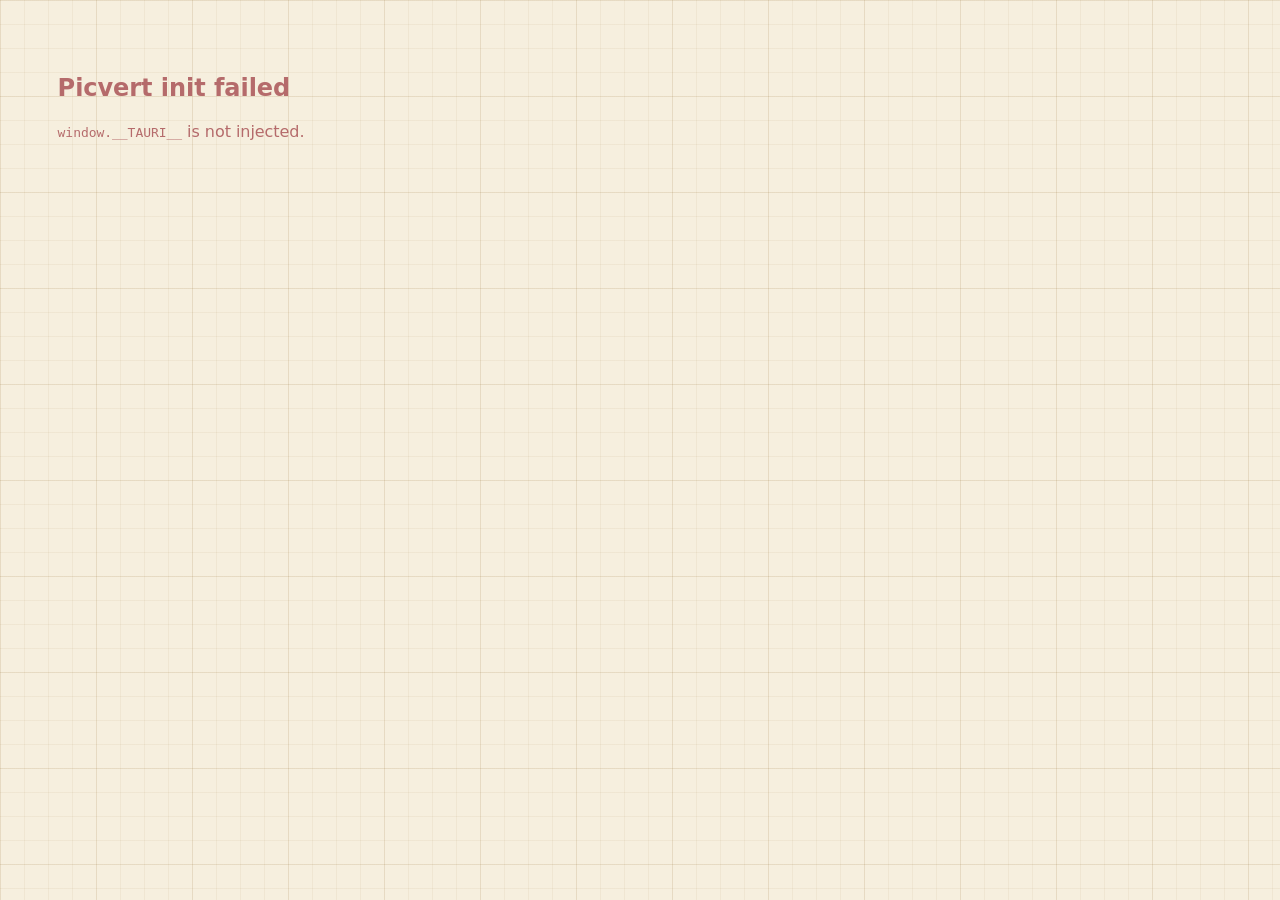
<file: ui/index.html>
<!doctype html>
<html lang="en">
  <head>
    <meta charset="UTF-8" />
    <meta name="viewport" content="width=device-width, initial-scale=1.0" />
    <title>Picvert</title>
    <link rel="stylesheet" href="styles.css" />
  </head>
  <body>
    <!-- Decorative atmospheric blobs (CSS-only, GPU-cheap, behind everything). -->
    <div class="aurora" aria-hidden="true">
      <span class="blob b1"></span>
      <span class="blob b2"></span>
    </div>

    <header class="hdr">
      <div class="hdr-brand">
        <h1 class="brand-title" data-i18n="title">Picvert</h1>
        <p class="brand-sub" data-i18n="subtitle">
          Batch image / PDF / document converter
        </p>
      </div>
      <div class="hdr-actions">
        <button id="help-btn" class="icon-btn" aria-label="Help" title="Help">
          <svg viewBox="0 0 24 24" width="16" height="16" fill="none" stroke="currentColor"
               stroke-width="1.7" stroke-linecap="round" stroke-linejoin="round">
            <circle cx="12" cy="12" r="9"></circle>
            <path d="M9.4 9.5a2.6 2.6 0 0 1 5.2 0c0 1.5-2.6 1.7-2.6 3.5"></path>
            <circle cx="12" cy="17" r="0.5" fill="currentColor"></circle>
          </svg>
        </button>
        <div class="lang-picker">
          <select id="lang-select" aria-label="Language"></select>
        </div>
      </div>
    </header>

    <main class="main">
      <!-- Hero dropzone -->
      <section id="dropzone" class="dropzone">
        <svg class="dz-icon" viewBox="0 0 24 24" fill="none" stroke="currentColor"
             stroke-width="1.5" stroke-linecap="round" stroke-linejoin="round" aria-hidden="true">
          <path d="M12 3v12"></path>
          <path d="M7 8l5-5 5 5"></path>
          <path d="M5 16v3a2 2 0 0 0 2 2h10a2 2 0 0 0 2-2v-3"></path>
        </svg>
        <p class="dz-prompt" data-i18n="drop_prompt">
          Drop files here or click to select
        </p>
        <p class="dz-chips muted" data-i18n="drop_hint_chips">
          PNG · JPG · PDF · DOCX · XLSX · CSV · HEIC · SVG
        </p>
      </section>

      <!-- Output bar (folder + actions) -->
      <section class="output-bar">
        <span class="output-label muted" data-i18n="output_label">Output:</span>
        <span id="output-folder" class="output-path muted" data-i18n="output_unset">
          (not set — pick when you start)
        </span>
        <button id="change-output-btn" class="btn-ghost" data-i18n="btn_change_output">
          Change
        </button>
        <button id="open-output-btn" class="btn-ghost hidden" data-i18n="btn_open_output">
          Open
        </button>
      </section>

      <!-- Conversion controls -->
      <section class="controls">
        <label class="ctrl-group">
          <span class="ctrl-label muted" data-i18n="label_output_format">Output format</span>
          <select id="format-select"></select>
        </label>
        <label class="ctrl-group" id="quality-group">
          <span class="ctrl-label muted">
            <span data-i18n="label_quality">Quality</span>
            <span id="quality-val" class="quality-val">90</span>
          </span>
          <input id="quality-slider" type="range" min="60" max="100" step="1" value="90" />
        </label>
        <label class="ctrl-group" data-i18n-title="tooltip_max_dim">
          <span class="ctrl-label muted" data-i18n="label_max_dim">Max width (px)</span>
          <input id="max-dim-input" type="number" min="64" step="32" placeholder="—" />
        </label>
        <button id="convert-btn" class="btn-primary" data-i18n="btn_convert">
          Start Conversion
        </button>
        <button id="cancel-btn" class="btn-ghost hidden" data-i18n="btn_cancel">
          Cancel
        </button>
        <button id="clear-btn" class="btn-ghost" data-i18n="btn_clear">Clear</button>
      </section>

      <!-- File list -->
      <section class="list-section">
        <div class="list-head">
          <span class="list-title" data-i18n="list_title">Files</span>
          <span id="list-count" class="list-count muted">0</span>
        </div>
        <div id="file-list" class="file-list">
          <p class="empty" data-i18n="list_empty">No files yet.</p>
        </div>
      </section>

      <!-- Progress -->
      <section id="progress" class="progress hidden">
        <div class="bar"><div id="bar-fill" class="bar-fill"></div></div>
        <p id="progress-text">0 / 0</p>
        <p id="progress-summary" class="muted hidden"></p>
      </section>
    </main>

    <footer class="ftr">
      <span id="version" class="version">v—</span>
      <span id="engine-status" class="engine-status">Engine: …</span>
    </footer>

    <!-- ─────────────────────── About / Updates dialog ─────────────────────── -->
    <dialog id="about-dialog" class="dialog">
      <h2 data-i18n="about_title">About Picvert</h2>
      <p>
        <strong>Picvert</strong> <span id="about-version">v—</span>
      </p>
      <p data-i18n="about_blurb">
        Cross-platform batch converter for images, PDFs, and Office documents.
      </p>
      <p>
        <span data-i18n="about_author_label">Author</span>: Julio (Akxan) ·
        <span data-i18n="about_license_label">License</span>: Apache-2.0
      </p>
      <p>
        <a href="https://github.com/Akxan/picvert" target="_blank" rel="noopener">
          github.com/Akxan/picvert
        </a>
      </p>
      <p id="update-status" class="muted"></p>
      <div class="dialog-actions">
        <button id="check-updates-btn" class="btn-primary" data-i18n="btn_check_updates">
          Check for updates
        </button>
        <button id="about-close-btn" class="btn-ghost" data-i18n="btn_close">Close</button>
      </div>
    </dialog>

    <!-- ─────────────────────── Help dialog ─────────────────────── -->
    <dialog id="help-dialog" class="dialog dialog-wide">
      <h2 data-i18n="help_title">Picvert · Help</h2>
      <p data-i18n="help_intro" class="help-intro"></p>

      <h3 data-i18n="help_inputs_h">Supported inputs</h3>
      <div class="chip-row" id="help-inputs"></div>

      <h3 data-i18n="help_outputs_h">Output formats</h3>
      <div class="chip-row" id="help-outputs"></div>

      <h3 data-i18n="help_doc_matrix_h">Document conversion</h3>
      <p data-i18n="help_doc_matrix" class="muted"></p>

      <h3 data-i18n="help_tips_h">Tips</h3>
      <ul class="tips">
        <li data-i18n="help_tip_1"></li>
        <li data-i18n="help_tip_2"></li>
        <li data-i18n="help_tip_3"></li>
      </ul>

      <div class="dialog-actions">
        <button id="help-close-btn" class="btn-primary" data-i18n="help_close">Got it</button>
      </div>
    </dialog>

    <!-- Toast container — populated by main.js -->
    <div id="toast-stack" class="toast-stack" aria-live="polite"></div>

    <!-- Update progress overlay — shown only during install_update. -->
    <div id="update-progress" class="update-overlay hidden" role="dialog" aria-live="polite">
      <div class="update-card">
        <div id="update-title" class="update-title"></div>
        <div class="update-bar">
          <div id="update-bar-fill" class="update-bar-fill"></div>
        </div>
        <div id="update-meta" class="update-meta"></div>
      </div>
    </div>

    <script type="module" src="main.js"></script>
  </body>
</html>
</file>
<file: ui/styles.css>
/* ─────────────────────────────────────────────────────────────────────────
   Picvert — refined Morandi editorial.
   Design tokens, layout, and components live here. Everything is CSS-only;
   no framework, no bundler.
   ─────────────────────────────────────────────────────────────────────── */

:root {
  /* Single warm light theme — cream paper, ivory, khaki accent.
     Inspired by Japanese stationery, vintage 田字格 writing pads. */
  color-scheme: light;

  --bg: #f6efde;              /* warm cream */
  --bg-elev: rgba(255, 252, 244, 0.72);
  --bg-card: #fffdf6;
  --bg-paper: #fbf6e8;        /* slightly deeper for cards */

  --fg: #2a251f;              /* deep ink */
  --fg-soft: #5b5048;
  --muted: #8a7d6e;
  --border: #ebdfc4;
  --border-strong: #d6c4a0;

  --accent: #9b7944;          /* deep khaki */
  --accent-2: #b89968;        /* lighter khaki */
  --accent-fg: #fffdf6;
  --accent-shadow: rgba(155, 121, 68, 0.3);

  --warm: #c95a3c;            /* terracotta for danger */
  --gold: #c9a064;
  --olive: #8a8a4a;

  --success: #6b8e3d;         /* moss */
  --danger: #c95a3c;

  /* The 田字格 grid lines. */
  --grid: rgba(155, 121, 68, 0.075);

  --r-sm: 6px;
  --r-md: 10px;
  --r-lg: 14px;

  --t-fast: 140ms;
  --t-med: 240ms;
  --ease-out: cubic-bezier(0.2, 0.8, 0.2, 1);
}

* { box-sizing: border-box; }
.hidden { display: none !important; }
.muted { color: var(--muted); }

html, body {
  margin: 0;
  padding: 0;
  height: 100%;
  background: var(--bg);
  color: var(--fg);
  font-family:
    "Cormorant Garamond", "SF Pro Text", -apple-system, BlinkMacSystemFont,
    "Segoe UI", "Helvetica Neue", "PingFang SC", "Hiragino Sans GB",
    "Songti SC", sans-serif;
  font-feature-settings: "ss01", "cv02", "cv11";
  letter-spacing: -0.003em;
  overflow-x: hidden;
}

body {
  padding: 1.4rem 1.6rem 1.2rem;
  display: flex;
  flex-direction: column;
  min-height: 100vh;
  animation: app-fade-in 280ms var(--ease-out);

  /* 田字格 — graph-paper grid like a Chinese practice pad. */
  background-color: var(--bg);
  background-image:
    /* Major grid every 96px — slightly stronger lines. */
    linear-gradient(to right, rgba(155,121,68,0.11) 1px, transparent 1px),
    linear-gradient(to bottom, rgba(155,121,68,0.11) 1px, transparent 1px),
    /* Minor grid every 24px. */
    linear-gradient(to right, var(--grid) 1px, transparent 1px),
    linear-gradient(to bottom, var(--grid) 1px, transparent 1px);
  background-size: 96px 96px, 96px 96px, 24px 24px, 24px 24px;
  background-position: 0 0;
}

@keyframes app-fade-in {
  from { opacity: 0; transform: scale(0.97) translateY(4px); }
  to   { opacity: 1; transform: scale(1) translateY(0); }
}

/* Main window leave animation — collapse-to-capsule feel. */
body.leaving {
  animation: app-leave 220ms cubic-bezier(0.55, 0, 0.7, 0.2) forwards;
  pointer-events: none;
}
@keyframes app-leave {
  from { opacity: 1; transform: scale(1); }
  to   { opacity: 0; transform: scale(0.86); }
}

/* ─────────────────────── atmospheric background blobs ─────────────────────── */

/* Soft warm vignettes that sit on top of the grid for depth. */
.aurora {
  position: fixed;
  inset: 0;
  pointer-events: none;
  overflow: hidden;
  z-index: -1;
}
.aurora .blob {
  position: absolute;
  width: 520px;
  height: 520px;
  border-radius: 50%;
  filter: blur(100px);
  opacity: 0.5;
  will-change: transform;
}
.aurora .b1 {
  top: -200px;
  left: -200px;
  background: radial-gradient(circle, rgba(155, 121, 68, 0.24), transparent 60%);
}
.aurora .b2 {
  bottom: -240px;
  right: -240px;
  background: radial-gradient(circle, rgba(201, 160, 100, 0.18), transparent 60%);
}

/* ─────────────────────── header ─────────────────────── */

.hdr {
  display: flex;
  justify-content: space-between;
  align-items: flex-start;
  gap: 1rem;
  margin-bottom: 1.5rem;
}

.brand-title {
  margin: 0;
  /* Editorial serif for an artisan / vintage feel. */
  font-family: "Cormorant Garamond", "Songti SC", Georgia, "Times New Roman", serif;
  font-size: 2.2rem;
  font-weight: 600;
  font-style: italic;
  letter-spacing: -0.01em;
  color: var(--accent);
  text-shadow: 0 1px 0 rgba(255, 255, 255, 0.6);
}
.brand-sub {
  margin: 0.2rem 0 0;
  color: var(--muted);
  font-size: 0.82rem;
  letter-spacing: 0.005em;
}

.hdr-actions {
  display: flex;
  gap: 0.5rem;
  align-items: center;
}

.icon-btn {
  width: 30px;
  height: 30px;
  display: inline-flex;
  align-items: center;
  justify-content: center;
  border-radius: 50%;
  border: 1px solid var(--border);
  background: var(--bg-elev);
  color: var(--fg-soft);
  cursor: pointer;
  backdrop-filter: blur(10px);
  transition: all var(--t-fast) var(--ease-out);
}
.icon-btn:hover {
  color: var(--accent);
  border-color: var(--accent);
  background: rgba(155, 121, 68, 0.08);
  transform: translateY(-1px);
}

.lang-picker select {
  padding: 0.32rem 0.6rem;
  border-radius: var(--r-sm);
  border: 1px solid var(--border);
  background: var(--bg-elev);
  color: var(--fg);
  font-size: 0.82rem;
  cursor: pointer;
  backdrop-filter: blur(10px);
  transition: border-color var(--t-fast) var(--ease-out);
}
.lang-picker select:hover { border-color: var(--accent); }

/* ─────────────────────── main ─────────────────────── */

.main {
  flex: 1;
  display: flex;
  flex-direction: column;
  gap: 1rem;
}

/* ─────────────────────── dropzone (hero) ─────────────────────── */

.dropzone {
  position: relative;
  display: flex;
  flex-direction: column;
  align-items: center;
  justify-content: center;
  gap: 0.55rem;
  padding: 2.6rem 1rem;
  border: 1.5px dashed var(--border-strong);
  border-radius: var(--r-lg);
  background: var(--bg-card);
  box-shadow:
    0 1px 0 rgba(255, 255, 255, 0.7) inset,
    0 8px 24px rgba(155, 121, 68, 0.08);
  cursor: pointer;
  transition:
    border-color var(--t-med) var(--ease-out),
    background var(--t-med) var(--ease-out),
    transform var(--t-med) var(--ease-out),
    box-shadow var(--t-med) var(--ease-out);
}
.dropzone:hover {
  border-color: var(--accent);
  background: linear-gradient(180deg, rgba(155,121,68,0.05), var(--bg-card));
  box-shadow:
    0 1px 0 rgba(255, 255, 255, 0.7) inset,
    0 12px 32px rgba(155, 121, 68, 0.14);
}
.dropzone.dragover {
  border-color: var(--gold);
  background: linear-gradient(180deg, rgba(201,160,100,0.18), var(--bg-card));
  transform: scale(1.005);
}

.dz-icon {
  width: 32px;
  height: 32px;
  color: var(--muted);
  transition: color var(--t-fast) var(--ease-out), transform var(--t-med) var(--ease-out);
}
.dropzone:hover .dz-icon { color: var(--accent); transform: translateY(-2px); }
.dropzone.dragover .dz-icon { color: var(--gold); transform: translateY(-3px) scale(1.05); }

.dz-prompt {
  margin: 0;
  font-size: 0.95rem;
  color: var(--fg-soft);
  font-weight: 500;
}
.dz-chips {
  margin: 0;
  font-size: 0.72rem;
  letter-spacing: 0.05em;
  font-family: ui-monospace, SFMono-Regular, Menlo, monospace;
}

/* ─────────────────────── output bar ─────────────────────── */

.output-bar {
  display: flex;
  align-items: center;
  gap: 0.5rem;
  padding: 0.55rem 0.85rem;
  border-radius: var(--r-md);
  border: 1px solid var(--border);
  background: var(--bg-card);
  box-shadow: 0 2px 8px rgba(155, 121, 68, 0.06);
  flex-wrap: wrap;
  font-size: 0.85rem;
}
.output-label { font-weight: 500; }
.output-path {
  flex: 1 1 8rem;
  min-width: 0;
  overflow: hidden;
  text-overflow: ellipsis;
  white-space: nowrap;
  font-family: ui-monospace, SFMono-Regular, Menlo, monospace;
  font-size: 0.78rem;
}

/* ─────────────────────── controls row ─────────────────────── */

.controls {
  display: flex;
  align-items: end;
  gap: 0.65rem;
  flex-wrap: wrap;
}
.ctrl-group {
  display: inline-flex;
  flex-direction: column;
  gap: 0.25rem;
}
.ctrl-label {
  font-size: 0.72rem;
  text-transform: uppercase;
  letter-spacing: 0.06em;
}
.ctrl-group select,
.controls select,
.ctrl-group input[type="number"] {
  padding: 0.45rem 0.7rem;
  border-radius: var(--r-sm);
  border: 1px solid var(--border);
  background: var(--bg-card);
  color: var(--fg);
  font-size: 0.88rem;
  min-width: 7rem;
  cursor: pointer;
  transition: border-color var(--t-fast) var(--ease-out);
}
.controls select:hover,
.ctrl-group input[type="number"]:hover { border-color: var(--accent); }
.ctrl-group input[type="number"] { min-width: 6rem; max-width: 7rem; }

/* Quality slider (only shown for lossy formats). */
#quality-group { min-width: 9rem; }
#quality-group.disabled { opacity: 0.4; pointer-events: none; }
.quality-val {
  font-variant-numeric: tabular-nums;
  margin-left: 0.35em;
  color: var(--accent);
  font-weight: 600;
}
#quality-slider {
  width: 100%;
  accent-color: var(--accent);
  cursor: pointer;
  margin-top: 0.3rem;
}

/* ─────────────────────── buttons ─────────────────────── */

.btn-primary,
.btn-ghost {
  padding: 0.5rem 1rem;
  border-radius: var(--r-sm);
  font-size: 0.88rem;
  cursor: pointer;
  transition: all var(--t-fast) var(--ease-out);
  border: 1px solid transparent;
}
.btn-primary {
  background: var(--accent);
  color: var(--accent-fg);
  font-weight: 600;
  letter-spacing: 0.005em;
  position: relative;
  overflow: hidden;
  box-shadow: 0 4px 12px var(--accent-shadow);
}
.btn-primary::after {
  /* Hover shimmer sweep. */
  content: "";
  position: absolute;
  inset: 0;
  background: linear-gradient(90deg, transparent, rgba(255,255,255,0.28), transparent);
  transform: translateX(-100%);
  transition: transform 700ms ease;
}
.btn-primary:hover:not(:disabled) {
  transform: translateY(-1px);
  box-shadow: 0 6px 16px var(--accent-shadow);
  background: linear-gradient(135deg, var(--accent) 0%, var(--accent-2) 100%);
}
.btn-primary:hover:not(:disabled)::after { transform: translateX(100%); }
.btn-primary:active:not(:disabled) { transform: translateY(0); }
.btn-primary:disabled,
.btn-ghost:disabled { opacity: 0.5; cursor: not-allowed; }

.btn-ghost {
  background: var(--bg-elev);
  color: var(--fg-soft);
  border-color: var(--border);
  backdrop-filter: blur(8px);
}
.btn-ghost:hover:not(:disabled) {
  border-color: var(--accent);
  color: var(--accent);
  background: rgba(155, 121, 68, 0.06);
}

/* ─────────────────────── file list ─────────────────────── */

.list-section {
  display: flex;
  flex-direction: column;
  gap: 0.35rem;
}
.list-head {
  display: flex;
  justify-content: space-between;
  align-items: baseline;
  padding: 0 0.2rem;
}
.list-title {
  font-size: 0.78rem;
  text-transform: uppercase;
  letter-spacing: 0.08em;
  color: var(--fg-soft);
  font-weight: 600;
}
.list-count { font-size: 0.78rem; font-variant-numeric: tabular-nums; }

.file-list {
  border: 1px solid var(--border);
  border-radius: var(--r-md);
  background: var(--bg-card);
  box-shadow: 0 2px 8px rgba(155, 121, 68, 0.06);
  padding: 0.4rem;
  min-height: 4rem;
  max-height: 38vh;
  overflow-y: auto;
}
.file-list .empty {
  margin: 0;
  padding: 1.4rem;
  text-align: center;
  color: var(--muted);
  font-size: 0.85rem;
}

.file-row {
  display: grid;
  grid-template-columns: 36px 1fr auto auto;
  align-items: center;
  gap: 0.65rem;
  padding: 0.45rem 0.55rem;
  border-radius: var(--r-sm);
  transition: background var(--t-fast) var(--ease-out);
}
.file-row + .file-row { margin-top: 0.2rem; }
.file-row:hover { background: rgba(155, 121, 68, 0.05); }

.file-row .thumb {
  position: relative;
  width: 36px;
  height: 36px;
  border-radius: 6px;
  background: var(--border);
  display: flex;
  align-items: center;
  justify-content: center;
  overflow: hidden;
  flex-shrink: 0;
  cursor: pointer;
  transition: transform 160ms ease;
}
.file-row .thumb:hover { transform: scale(1.04); }
.file-row .thumb img { width: 100%; height: 100%; object-fit: cover; }
.file-row .thumb .badge {
  font-size: 0.62rem;
  font-weight: 700;
  letter-spacing: 0.05em;
  color: var(--muted);
  font-family: ui-monospace, SFMono-Regular, Menlo, monospace;
}
/* Hover overlay — half-transparent dark veil + an "open external" SVG
   icon. Built entirely in CSS so the JS layer only handles the click. */
.file-row .thumb::after {
  content: "";
  position: absolute;
  inset: 0;
  border-radius: inherit;
  background:
    rgba(0, 0, 0, 0.55)
    url("data:image/svg+xml;utf8,<svg xmlns='http://www.w3.org/2000/svg' width='16' height='16' viewBox='0 0 24 24' fill='none' stroke='white' stroke-width='2.4' stroke-linecap='round' stroke-linejoin='round'><path d='M15 3h6v6'/><path d='M10 14L21 3'/><path d='M21 14v5a2 2 0 0 1-2 2H5a2 2 0 0 1-2-2V5a2 2 0 0 1 2-2h5'/></svg>")
    center/16px no-repeat;
  opacity: 0;
  transition: opacity 180ms ease;
  pointer-events: none;
}
.file-row .thumb:hover::after { opacity: 1; }

.file-row .name {
  min-width: 0;
  font-size: 0.85rem;
  overflow: hidden;
  text-overflow: ellipsis;
  white-space: nowrap;
}
.file-row .status {
  font-size: 0.75rem;
  color: var(--muted);
  white-space: nowrap;
  font-variant-numeric: tabular-nums;
}
.file-row .status.ok { color: var(--success); }
.file-row .status.err { color: var(--danger); }

.file-row .retry-btn,
.file-row .remove-btn {
  width: 22px;
  height: 22px;
  padding: 0;
  border-radius: 50%;
  border: none;
  background: transparent;
  color: var(--muted);
  cursor: pointer;
  font-size: 1rem;
  line-height: 1;
  display: flex;
  align-items: center;
  justify-content: center;
  opacity: 0;
  transition: all var(--t-fast) var(--ease-out);
}
.file-row .retry-btn {
  /* Show retry button always when status is err — discoverable without
     having to hover the row. */
  opacity: 0.85;
  color: var(--accent);
  font-size: 0.95rem;
}
.file-row .retry-btn:hover:not(:disabled) {
  background: rgba(155, 121, 68, 0.12);
  color: var(--accent);
  transform: rotate(90deg);
}
.file-row .retry-btn:disabled { opacity: 0.3; cursor: not-allowed; }
.file-row:hover .remove-btn,
.file-row .remove-btn:focus-visible { opacity: 1; }
.file-row .remove-btn:focus-visible {
  outline: 2px solid var(--accent);
  outline-offset: 2px;
}
.file-row .remove-btn:hover:not(:disabled) {
  background: rgba(181, 107, 107, 0.15);
  color: var(--danger);
}
.file-row .remove-btn:disabled { opacity: 0; cursor: not-allowed; }

/* ─────────────────────── progress ─────────────────────── */

.progress { display: flex; flex-direction: column; gap: 0.4rem; }
.bar {
  height: 6px;
  border-radius: 3px;
  background: var(--border);
  overflow: hidden;
}
.bar-fill {
  height: 100%;
  width: 0;
  background: linear-gradient(90deg, var(--accent), var(--accent-2));
  transition: width var(--t-med) var(--ease-out);
}
#progress-text, #progress-summary {
  margin: 0;
  font-size: 0.78rem;
  text-align: center;
  font-variant-numeric: tabular-nums;
}

/* ─────────────────────── footer ─────────────────────── */

.ftr {
  margin-top: 1rem;
  padding-top: 0.8rem;
  border-top: 1px solid var(--border);
  display: flex;
  justify-content: space-between;
  font-size: 0.72rem;
  color: var(--muted);
  font-variant-numeric: tabular-nums;
}
.engine-status .spinner {
  display: inline-block;
  width: 0.75em;
  height: 0.75em;
  margin-right: 0.4em;
  border: 2px solid var(--border-strong);
  border-top-color: var(--accent);
  border-radius: 50%;
  animation: spin 700ms linear infinite;
  vertical-align: -0.1em;
}
@keyframes spin { to { transform: rotate(360deg); } }

/* During engine cold start, dim the main area. */
body.engine-loading .main {
  opacity: 0.55;
  pointer-events: none;
  transition: opacity var(--t-med) var(--ease-out);
}
body.engine-ready .main {
  opacity: 1;
  transition: opacity var(--t-med) var(--ease-out);
}

/* ─────────────────────── dialog (about / help) ─────────────────────── */

.dialog {
  border: 1px solid var(--border);
  border-radius: var(--r-lg);
  padding: 1.4rem 1.5rem;
  max-width: 420px;
  background: var(--bg);
  color: var(--fg);
  box-shadow: 0 16px 48px rgba(0, 0, 0, 0.2);
}
.dialog-wide { max-width: 540px; }
.dialog::backdrop {
  background: rgba(20, 18, 16, 0.45);
  backdrop-filter: blur(3px);
}
.dialog h2 {
  margin: 0 0 0.55rem;
  font-size: 1.1rem;
  letter-spacing: -0.005em;
}
.dialog h3 {
  margin: 1.1rem 0 0.4rem;
  font-size: 0.78rem;
  font-weight: 600;
  text-transform: uppercase;
  letter-spacing: 0.08em;
  color: var(--fg-soft);
}
.dialog p { margin: 0.4rem 0; font-size: 0.88rem; line-height: 1.55; }
.dialog .help-intro { font-size: 0.92rem; color: var(--fg-soft); }
.dialog a { color: var(--accent); text-decoration: none; }
.dialog a:hover { text-decoration: underline; }

.chip-row {
  display: flex;
  flex-wrap: wrap;
  gap: 0.35rem;
}
.chip {
  display: inline-block;
  padding: 0.25rem 0.55rem;
  border-radius: 999px;
  background: rgba(155, 121, 68, 0.08);
  border: 1px solid var(--border);
  color: var(--fg-soft);
  font-size: 0.74rem;
  font-family: ui-monospace, SFMono-Regular, Menlo, monospace;
  letter-spacing: 0.02em;
}

.tips {
  margin: 0.4rem 0 0 1.2rem;
  padding: 0;
}
.tips li {
  margin: 0.3rem 0;
  font-size: 0.86rem;
  line-height: 1.5;
  color: var(--fg-soft);
}

.dialog-actions {
  margin-top: 1.2rem;
  display: flex;
  gap: 0.5rem;
  justify-content: flex-end;
}

/* ─────────────────────── update progress overlay ─────────────────── */
.update-overlay {
  position: fixed;
  inset: 0;
  display: flex;
  align-items: center;
  justify-content: center;
  background: rgba(20, 14, 8, 0.42);
  backdrop-filter: blur(6px);
  -webkit-backdrop-filter: blur(6px);
  z-index: 9000;
  animation: update-fade-in 200ms ease forwards;
}
.update-overlay.hidden { display: none; }
@keyframes update-fade-in {
  from { opacity: 0; }
  to   { opacity: 1; }
}
.update-card {
  background: var(--bg);
  border: 1px solid var(--border);
  border-radius: 14px;
  padding: 1.6rem 1.8rem;
  width: min(420px, calc(100% - 3rem));
  box-shadow:
    0 18px 40px rgba(40, 25, 12, 0.35),
    0 4px 12px rgba(0, 0, 0, 0.18);
}
.update-title {
  font-size: 1.02rem;
  font-weight: 600;
  margin-bottom: 0.9rem;
  color: var(--ink);
}
.update-bar {
  width: 100%;
  height: 8px;
  border-radius: 999px;
  background: var(--border);
  overflow: hidden;
}
.update-bar-fill {
  height: 100%;
  width: 0%;
  background: linear-gradient(90deg, #c9a064, #d0b07e);
  border-radius: inherit;
  transition: width 200ms ease;
}
.update-bar-fill.indeterminate {
  width: 40%;
  animation: update-indeterminate 1.4s ease-in-out infinite;
}
@keyframes update-indeterminate {
  0%   { margin-left: -40%; }
  100% { margin-left: 100%; }
}
.update-meta {
  margin-top: 0.7rem;
  font-size: 0.82rem;
  color: var(--muted);
  font-variant-numeric: tabular-nums;
}

/* ─────────────────────── toast notifications ─────────────────────── */
.toast-stack {
  position: fixed;
  right: 1rem;
  bottom: 1rem;
  display: flex;
  flex-direction: column;
  gap: 0.4rem;
  z-index: 9999;
  pointer-events: none;
}
.toast {
  pointer-events: auto;
  padding: 0.55rem 0.85rem;
  border-radius: var(--r-md);
  background: var(--bg-card);
  color: var(--fg);
  border: 1px solid var(--border);
  border-left: 3px solid var(--accent);
  box-shadow: 0 6px 20px rgba(40, 25, 12, 0.18);
  font-size: 0.85rem;
  letter-spacing: 0.005em;
  max-width: 320px;
  animation: toast-in 220ms var(--ease-out);
}
.toast.toast-out { animation: toast-out 180ms ease-in forwards; }
.toast.toast-success { border-left-color: var(--success); }
.toast.toast-error { border-left-color: var(--danger); }
@keyframes toast-in {
  from { opacity: 0; transform: translateY(8px); }
  to   { opacity: 1; transform: translateY(0); }
}
@keyframes toast-out {
  from { opacity: 1; transform: translateY(0); }
  to   { opacity: 0; transform: translateY(8px); }
}
</file>
